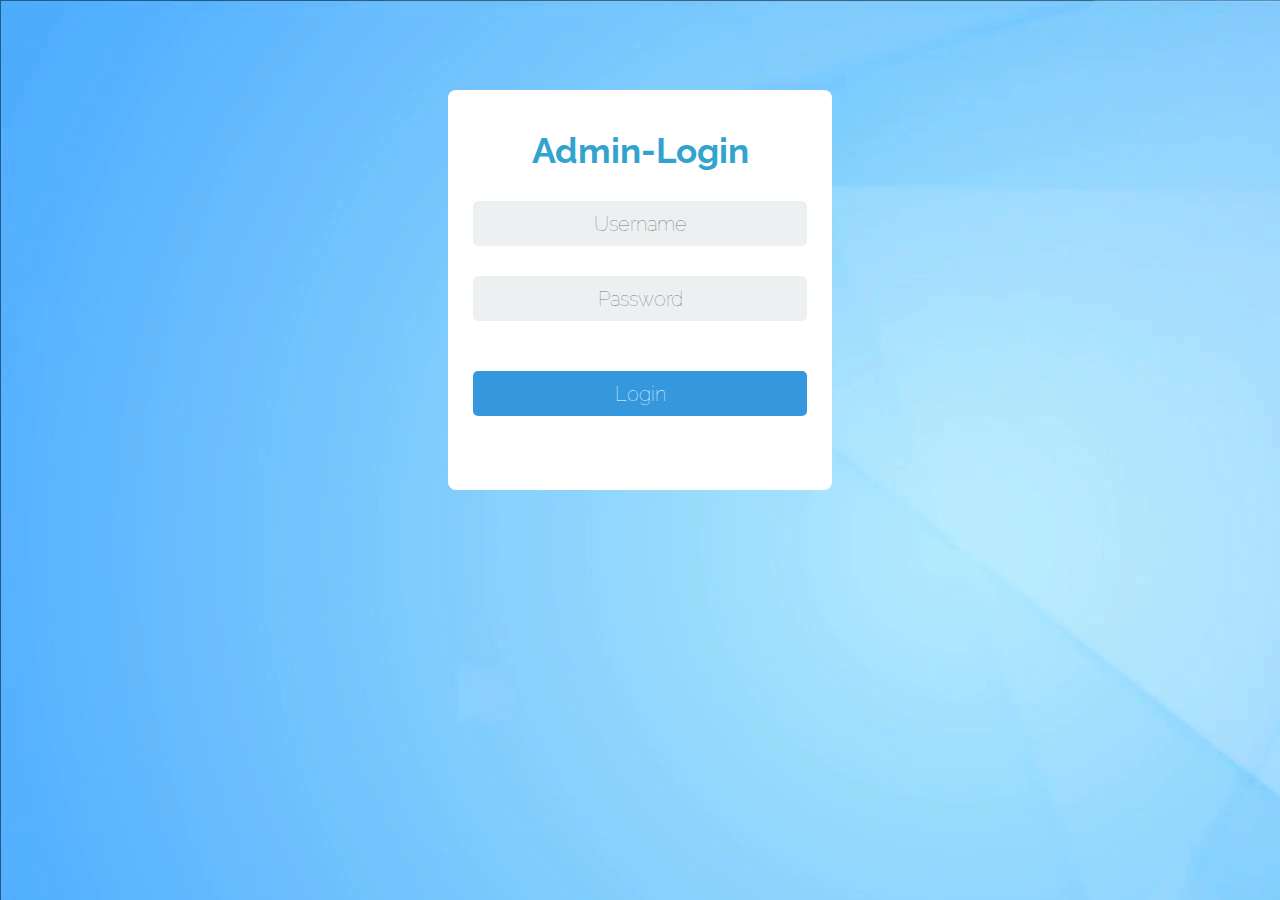
<file: LibraryMS/adminlog.html>
<html>
    <head>
        <title>Admin_login</title>
        <link rel="stylesheet" type="text/css" href="admin.css">
    </head>
    <body>
        

        <div class="cont">
  
            <div class="form">
            <form action="adlog.php" method="POST">
            <h1>Admin-Login</h1>
            <input type="text"
                    class="user"
                    name="username"
                    placeholder="Username"/>
             <input type="password" 
                    class="pass"
                    name="password"
                    placeholder="Password"/>
             <button class="login" name="submit">Login</button>
    </form>
  </div>
  
  
  
</div>





    </body>
</html>
</file>
<file: LibraryMS/admin.css>
@import url('https://fonts.googleapis.com/css?family=Raleway:300,400,700');

*{
  margin: 0;
  padding: 0;
  outline: none;
  box-sizing: border-box;
  font-family: 'Raleway', sans-serif;
}

body{
     /*background: #3598dc;*/
     background-image: url(images/adbg.png);
}

.cont{
  position: relative;
  width: 25%;
  height: 400px;
  padding: 10px 25px;
  margin: 10vh auto;
  background: #fff;
  border-radius: 8px;
}

.form{ width: 100%; height: 100%; }

h1, h2, .user, .pass{ 
  text-align: center;
  display: block;
}

h1{ 
  color: #32a3cf;
  font-weight: bold;
  font-size: 35px;
  margin: 30px auto;
}

.user, .pass, .login{
  width: 100%;
  height: 45px;
  border: none;
  border-radius: 5px;
  font-size: 20px;
  font-weight: lighter;
  margin-bottom: 30px;
}

.user, .pass{ background: #ecf0f1; }

.login{
  color: #fff;
  cursor: pointer;
  margin-top: 20px;
  background: #3598dc;
  transition: background 0.4s ease;
}

.login:hover{ background: #3570dc; }

@media only screen and (min-width : 280px) {
  .cont{ width: 90% }
}

@media only screen and (min-width : 480px) {
  .cont{ width: 60% }
}

@media only screen and (min-width : 768px) {
  .cont{ width: 40% }
}

@media only screen and (min-width : 992px) {
  .cont{ width: 30% }
}

h2{ color: #fff; margin-top: 25px; }
</file>
